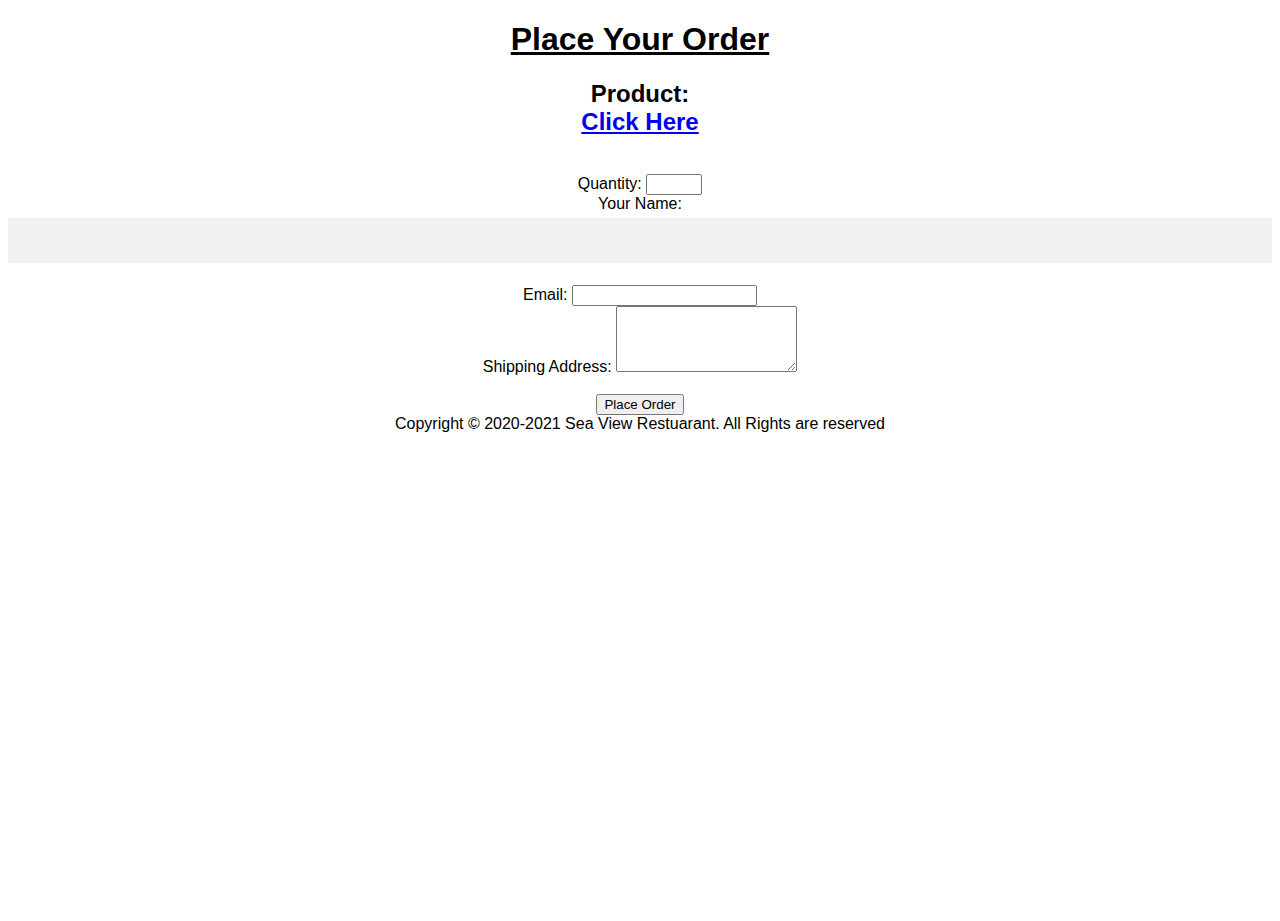
<file: 5th.html>
<!DOCTYPE html>
<html>
<head>
<meta name="viewport" content="width=device-width, initial-scale=1">
<!DOCTYPE html>
<html>
<head>
<meta name="viewport" content="width=device-width, initial-scale=1">
<style>
body, html {
  height: 100%;
  font-family: Arial, Helvetica, sans-serif;
}

* {
  box-sizing: border-box;
}

.bg-img {
  /* The image used */
  background-image: url("logo5.jpg");

  min-height: 380px;

  /* Center and scale the image nicely */
  background-position: center;
  background-repeat: no-repeat;
  background-size: cover;
  position: relative;
}

/* Add styles to the form container */
.container {
  position: absolute;
  right: 0;
  margin: 20px;
  max-width: 300px;
  padding: 16px;
  background-color: white;
}

/* Full-width input fields */
input[type=text], input[type=password] {
  width: 100%;
  padding: 15px;
  margin: 5px 0 22px 0;
  border: none;
  background: #f1f1f1;
}

input[type=text]:focus, input[type=password]:focus {
  background-color: #ddd;
  outline: none;
}

/* Set a style for the submit button */
.btn {
  background-color: #04AA6D;
  color: white;
  padding: 16px 20px;
  border: none;
  cursor: pointer;
  width: 100%;
  opacity: 0.9;
}

.btn:hover {
  opacity: 1;
}
</style>
</head>

<body>

   <center><u><h1>Place Your Order</h1></u> 
        <Center><h2><label for="product">Product:</label>
         <li><a href="4th.html">Click Here</a></li></h2></Center>
        <br>
        <label for="quantity">Quantity:</label>
        <input type="number" name="quantity" id="quantity" min="1" max="10"><br>
        
        <label for="name">Your Name:</label>
        <input type="text" name="name" id="name" size="15"><br>
        
        <label for="email">Email:</label>
        <input type="email" name="email" id="email"><br>
        
        <label for="address">Shipping Address:</label>
        <textarea name="address" id="address" rows="4"></textarea><br><br>
        
        <input type="submit" value="Place Order"></center>

<center><footer>Copyright © 2020-2021 Sea View Restuarant.
    All Rights are reserved</footer></center>
</body>
</html>
</file>
